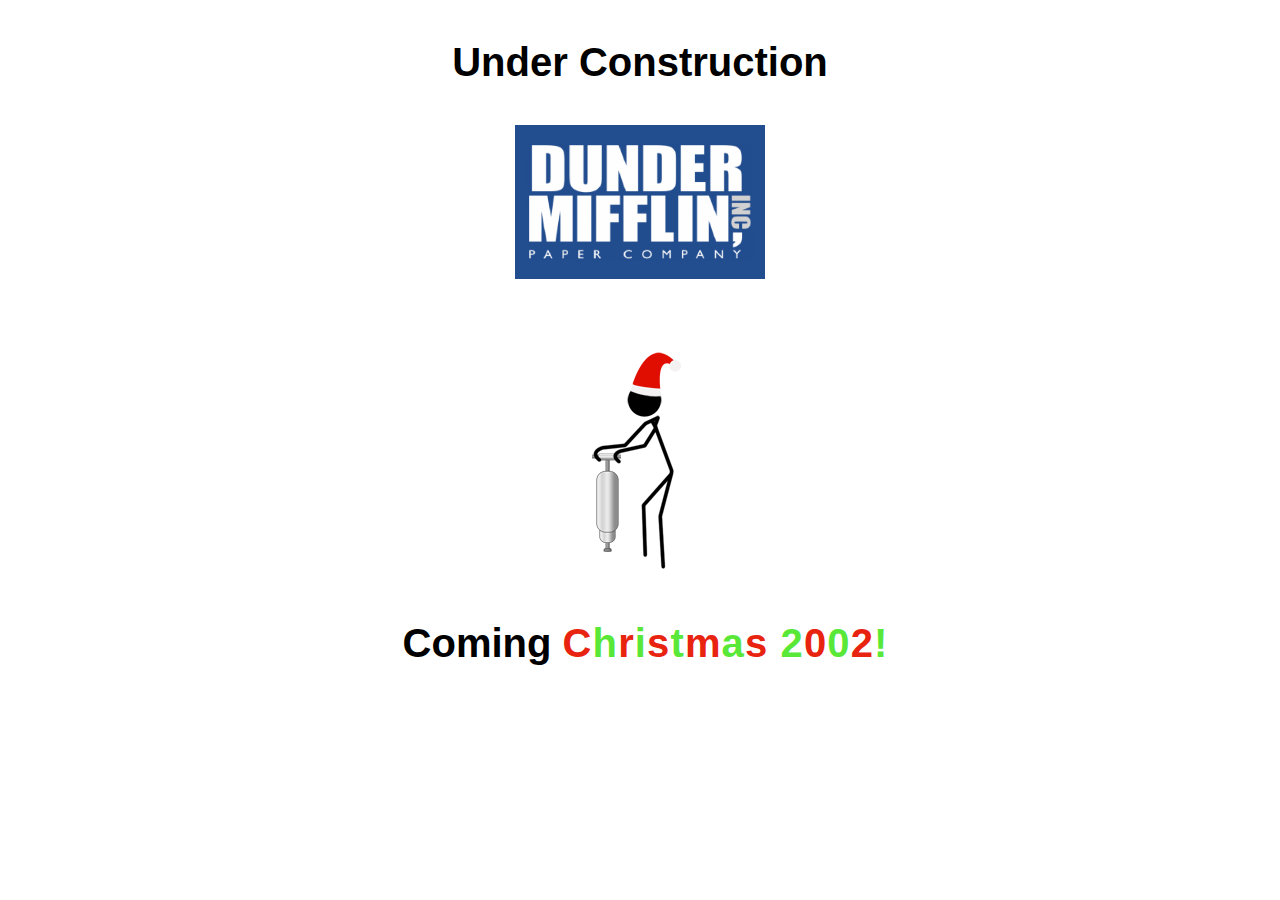
<file: WebDevCool/index.html>
<!DOCTYPE html>
<html>
  <head>
    <meta charset="utf-8">
    <meta name="viewport" content="width=device-width">
    <title>Dunder Mifflin Infinity</title>
    <link href="style.css" rel="stylesheet" type="text/css" />
  </head>
  <body bgcolor = "white">
    <div class = "Indexpara">
      <h3>Under Construction</h3>
      <img src="logo.png">
      <img class = "construction" src="under-construction.gif">
      <h3>Coming
      <font class = "text" style="color:#E8230F">C</font>
      <font class = "text" style="color:#59E838">h</font>
      <font class = "text" style="color:#E8230F">r</font>
      <font class = "text" style="color:#59E838">i</font>
      <font class = "text" style="color:#E8230F">s</font>
      <font class = "text" style="color:#59E838">t</font>
      <font class = "text" style="color:#E8230F">m</font>
      <font class = "text" style="color:#59E838">a</font>
      <font class = "text" style="color:#E8230F">s</font>
      <font class = "text" style="color:#FFFFFF">.</font>
      <font class = "text" style="color:#59E838">2</font>
      <font class = "text" style="color:#E8230F">0</font>
      <font class = "text" style="color:#59E838">0</font>
      <font class = "text" style="color:#E8230F">2</font>
      <font class = "text" style="color:#59E838">!</font>
      </h3>
    </div>
    <script src="script.js"></script>
  </body>
</html>
</file>
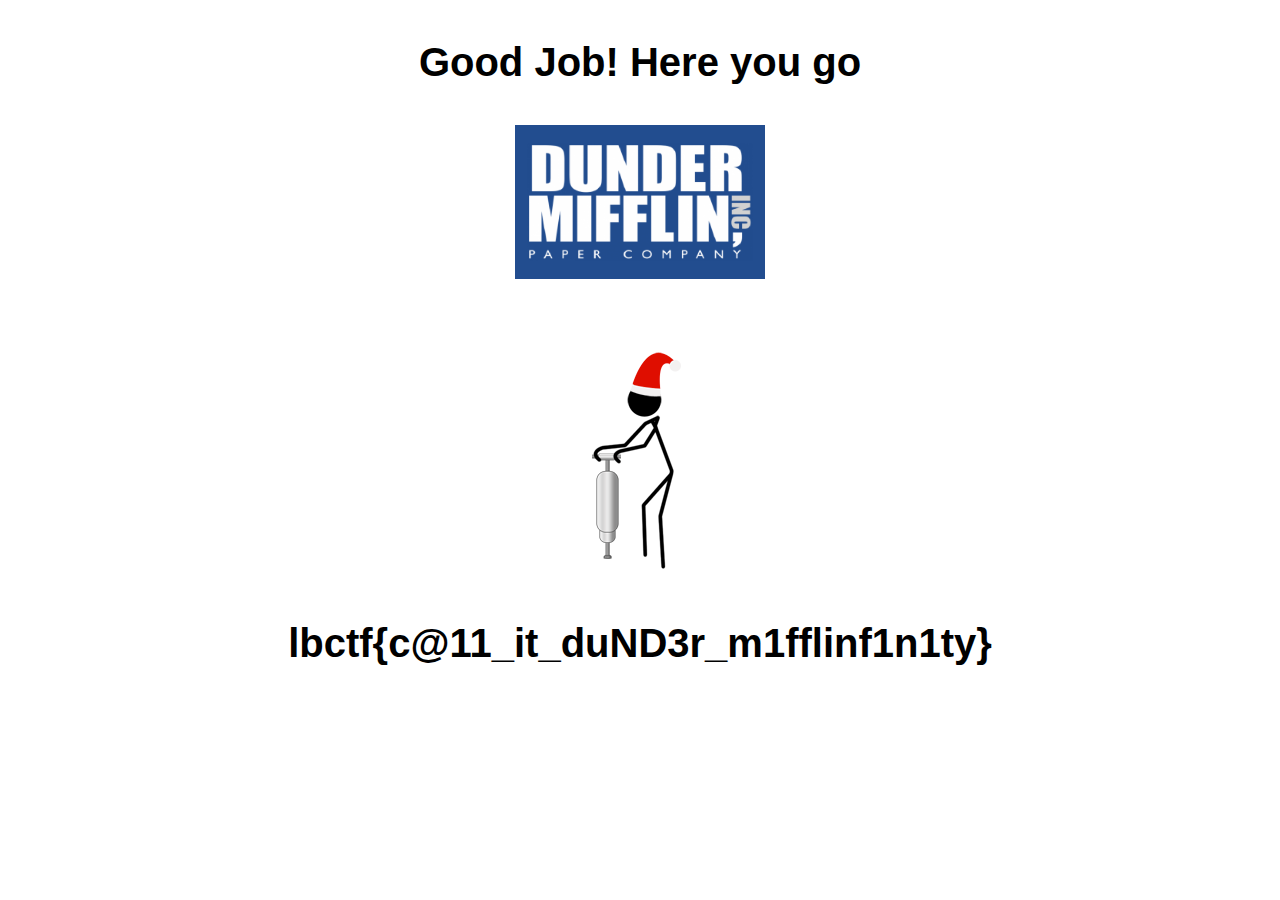
<file: WebDevCool/18.html>
<!DOCTYPE html>
<html>
  <head>
    <meta charset="utf-8">
    <meta name="viewport" content="width=device-width">
    <title>Dunder Mifflin Infinity</title>
    <link href="style.css" rel="stylesheet" type="text/css" />
  </head>
  <body bgcolor = "white">
    <div class = "Indexpara">
      <h3>Good Job! Here you go</h3>
      <img src="logo.png">
      <img class = "construction" src="under-construction.gif">
      <h3>lbctf{c@11_it_duND3r_m1fflinf1n1ty}
      </h3>
    </div>
    <script src="script.js"></script>
  </body>
</html>
</file>
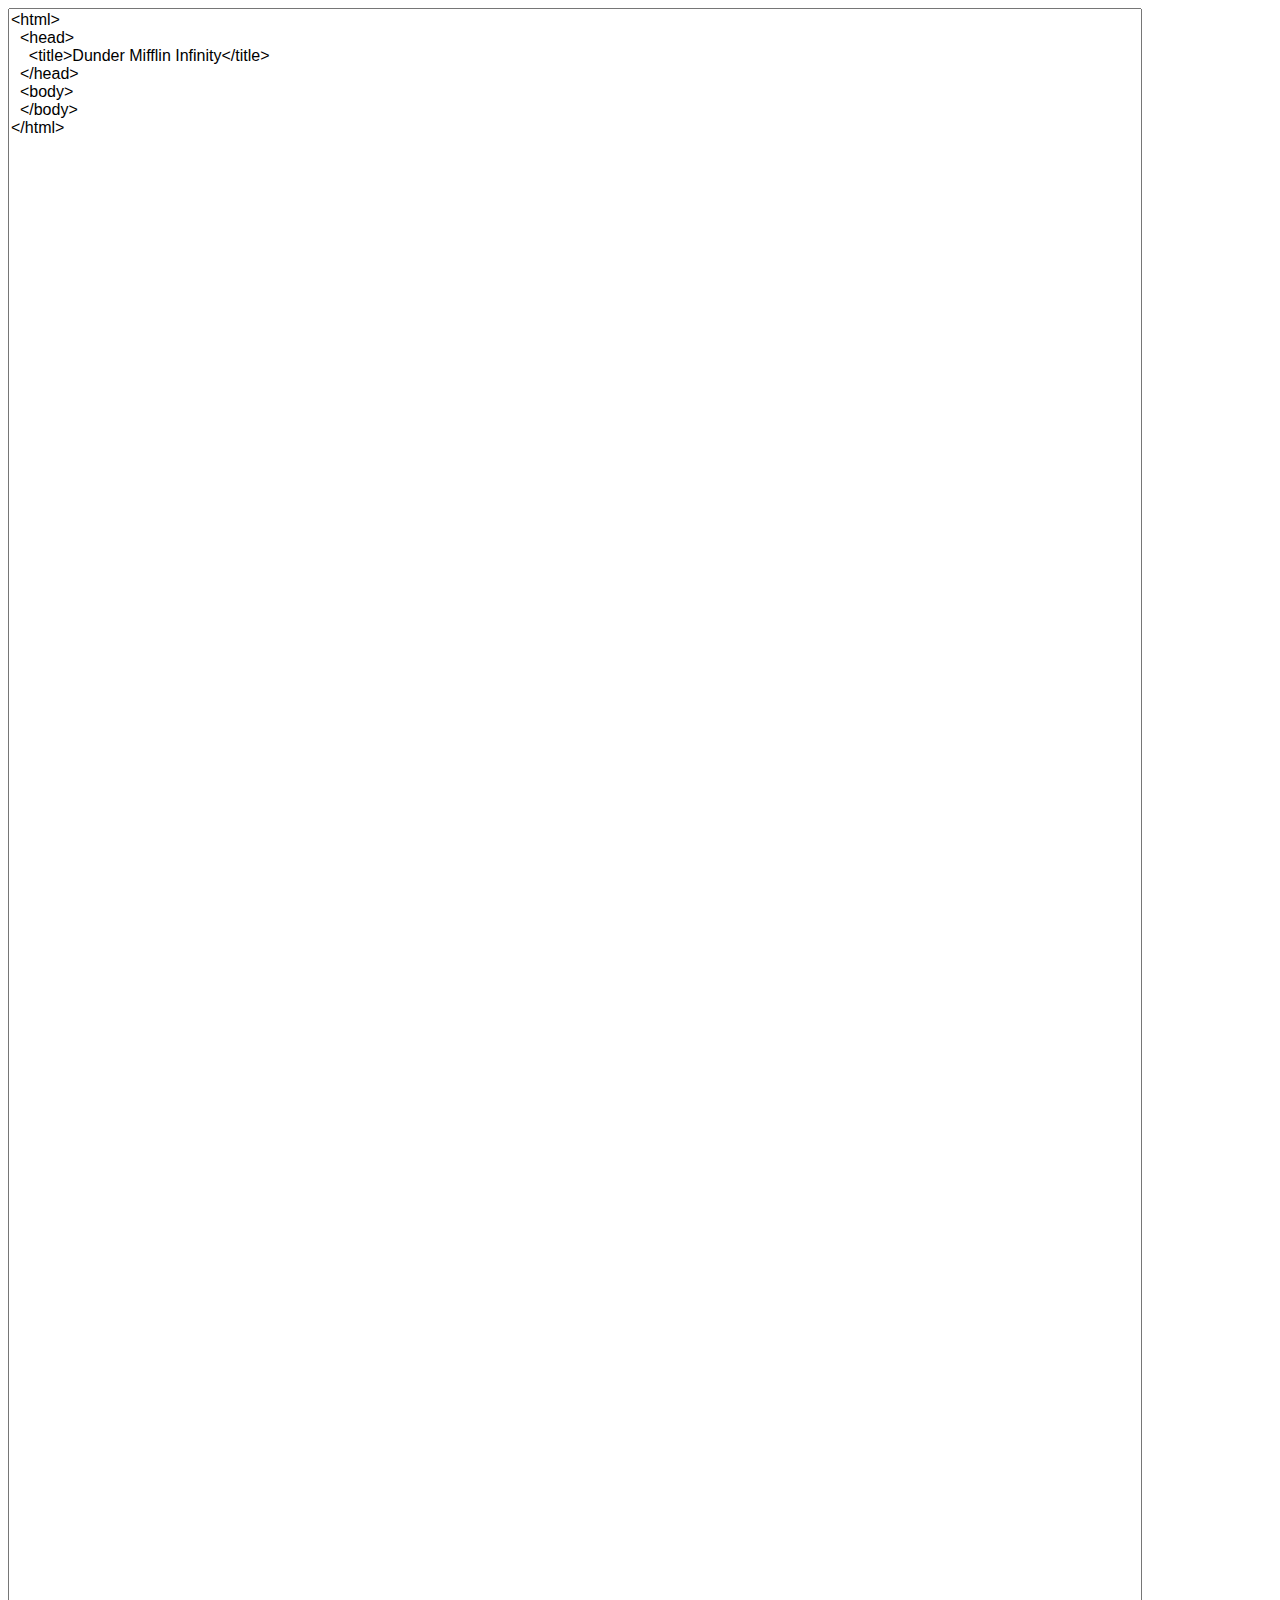
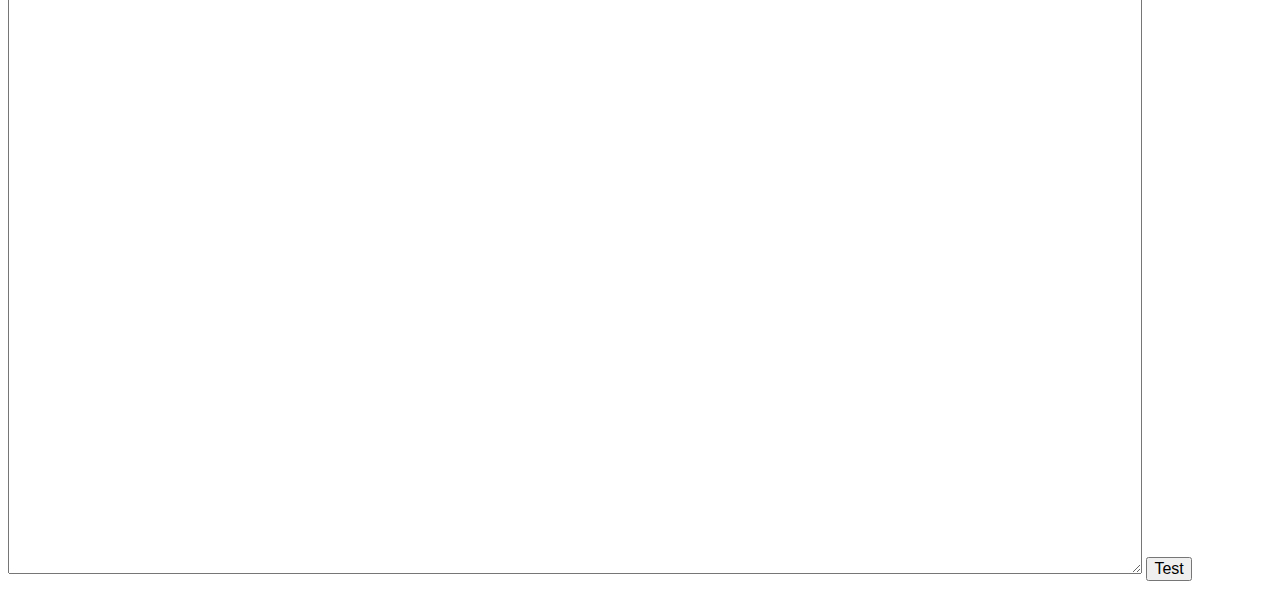
<file: WebDevCool/console.html>
<!DOCTYPE html>
<html>
  <script>
  if(localStorage.getItem("html") == "undefined"){
      localStorage.setItem("html", "");
  }

  </script>
  <head>
    <meta charset="utf-8">
    <meta name="viewport" content="width=device-width">
    <title>Dunder Mifflin Infinity</title>
    <link href="style.css" rel="stylesheet" type="text/css" />
  </head>
  <body bgcolor = "white">
    <div class="console">
			<form action="authenticate.php" target="_blank" method="post">
				<textarea rows=120 cols = 120 type="text" name="code">
<html>
  <head>
    <title>Dunder Mifflin Infinity</title>
  </head>
  <body>
  </body>
</html>
</textarea>
				<input type="submit" name="button" value="Test">
			</form>
    </div>
  </body>
</html>
</file>
<file: WebDevCool/style.css>
.header {
  padding: 15px;
  text-align: center;
  background: #2868c7;
  color: black;
  font-size: 20px;
  width: 95%;
  border-radius: 25px;
}
h3,font{
  text-align:center;
  font-size: 40px;
}
* {
  	font-family: -apple-system, BlinkMacSystemFont, "segoe ui", roboto, oxygen, ubuntu, cantarell, "fira sans", "droid sans", "helvetica neue", Arial, sans-serif;
  	font-size: 16px;
  	-webkit-font-smoothing: antialiased;
  	-moz-osx-font-smoothing: grayscale;
}
img{
  width: 250px;
  height: auto;
  display: block;
  image-orientation: center;
  margin-left:auto;
  margin-right:auto;
}
.construction{
  padding-top:65px
}
font{
 letter-spacing: -10px;
}
.login form input[type="submit"] {
  	width: 100%;
  	padding: 15px;
 	margin-top: 20px;
  	background-color: #2868c7;
  	border: 0;
  	cursor: pointer;
  	font-weight: bold;
  	color: #ffffff;
  	transition: background-color 0.2s;
}
</file>
